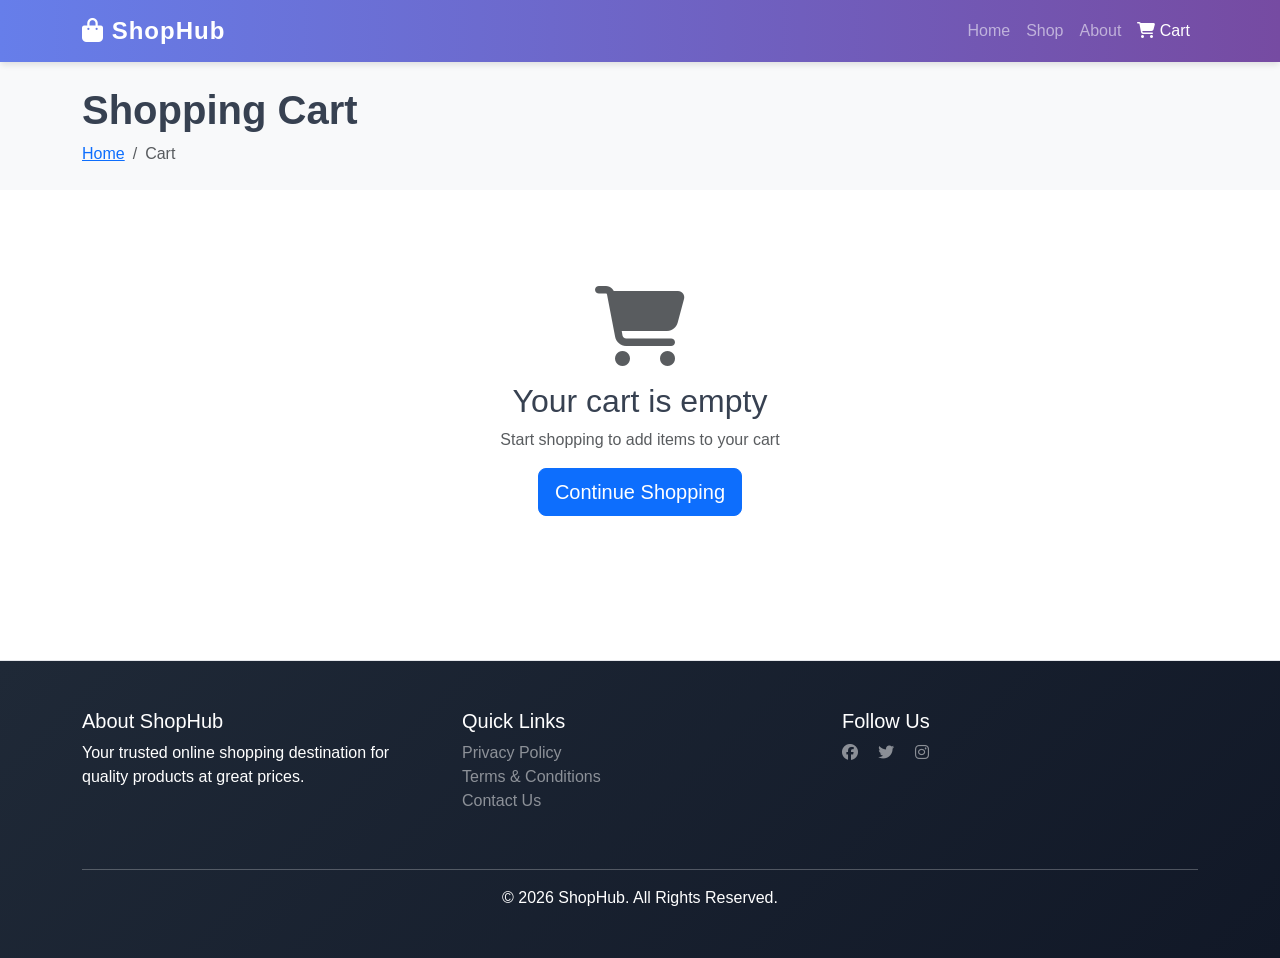
<file: cart.html>
<!DOCTYPE html>
<html lang="en">
<head>
    <meta charset="UTF-8">
    <meta name="viewport" content="width=device-width, initial-scale=1.0">
    <title>Shopping Cart - ShopHub</title>
    <link href="https://cdn.jsdelivr.net/npm/bootstrap@5.3.0/dist/css/bootstrap.min.css" rel="stylesheet">
    <link href="https://cdnjs.cloudflare.com/ajax/libs/font-awesome/6.4.0/css/all.min.css" rel="stylesheet">
    <link rel="stylesheet" href="css/style.css">
</head>
<body>
    <!-- Navigation Bar -->
    <nav class="navbar navbar-expand-lg navbar-dark bg-primary sticky-top">
        <div class="container">
            <a class="navbar-brand" href="index.html">
                <i class="fas fa-shopping-bag"></i> ShopHub
            </a>
            <button class="navbar-toggler" type="button" data-bs-toggle="collapse" data-bs-target="#navbarNav">
                <span class="navbar-toggler-icon"></span>
            </button>
            <div class="collapse navbar-collapse" id="navbarNav">
                <ul class="navbar-nav ms-auto">
                    <li class="nav-item"><a class="nav-link" href="index.html">Home</a></li>
                    <li class="nav-item"><a class="nav-link" href="index.html#products">Shop</a></li>
                    <li class="nav-item"><a class="nav-link" href="index.html#about">About</a></li>
                    <li class="nav-item"><a class="nav-link active" href="cart.html"><i class="fas fa-shopping-cart"></i> Cart</a></li>
                </ul>
            </div>
        </div>
    </nav>

    <!-- Page Title -->
    <section class="py-4 bg-light">
        <div class="container">
            <h1 class="fw-bold">Shopping Cart</h1>
            <nav aria-label="breadcrumb">
                <ol class="breadcrumb mb-0">
                    <li class="breadcrumb-item"><a href="index.html">Home</a></li>
                    <li class="breadcrumb-item active">Cart</li>
                </ol>
            </nav>
        </div>
    </section>

    <!-- Cart Content -->
    <section class="py-5">
        <div class="container">
            <div id="empty-cart" class="text-center py-5">
                <i class="fas fa-shopping-cart fa-5x text-muted mb-3"></i>
                <h2>Your cart is empty</h2>
                <p class="text-muted">Start shopping to add items to your cart</p>
                <a href="index.html" class="btn btn-primary btn-lg">Continue Shopping</a>
            </div>

            <div id="cart-content" style="display: none;">
                <div class="row">
                    <!-- Cart Items -->
                    <div class="col-lg-8">
                        <div class="card">
                            <div class="card-body">
                                <h5 class="card-title mb-4">Cart Items</h5>
                                <div id="cart-items-list">
                                    <!-- Items will be loaded here -->
                                </div>
                            </div>
                        </div>
                    </div>

                    <!-- Cart Summary -->
                    <div class="col-lg-4">
                        <div class="card sticky-top" style="top: 80px;">
                            <div class="card-body">
                                <h5 class="card-title mb-4">Order Summary</h5>
                                <div class="d-flex justify-content-between mb-3">
                                    <span>Subtotal:</span>
                                    <span id="subtotal">$0.00</span>
                                </div>
                                <div class="d-flex justify-content-between mb-3">
                                    <span>Shipping:</span>
                                    <span id="shipping">$10.00</span>
                                </div>
                                <div class="d-flex justify-content-between mb-3">
                                    <span>Tax (10%):</span>
                                    <span id="tax">$0.00</span>
                                </div>
                                <hr>
                                <div class="d-flex justify-content-between mb-4">
                                    <strong>Total:</strong>
                                    <strong id="total" class="text-primary" style="font-size: 1.3rem;">$0.00</strong>
                                </div>
                                <button class="btn btn-success btn-lg w-100 mb-3" id="checkout-btn">
                                    <i class="fas fa-credit-card"></i> Proceed to Checkout
                                </button>
                                <a href="index.html" class="btn btn-outline-primary btn-lg w-100">
                                    Continue Shopping
                                </a>
                            </div>
                        </div>
                    </div>
                </div>
            </div>
        </div>
    </section>

    <!-- Footer -->
    <footer class="bg-dark text-white py-5 mt-5">
        <div class="container">
            <div class="row">
                <div class="col-md-4 mb-4">
                    <h5>About ShopHub</h5>
                    <p>Your trusted online shopping destination for quality products at great prices.</p>
                </div>
                <div class="col-md-4 mb-4">
                    <h5>Quick Links</h5>
                    <ul class="list-unstyled">
                        <li><a href="#" class="text-decoration-none text-white-50">Privacy Policy</a></li>
                        <li><a href="#" class="text-decoration-none text-white-50">Terms & Conditions</a></li>
                        <li><a href="#" class="text-decoration-none text-white-50">Contact Us</a></li>
                    </ul>
                </div>
                <div class="col-md-4 mb-4">
                    <h5>Follow Us</h5>
                    <div>
                        <a href="#" class="text-decoration-none text-white-50 me-3"><i class="fab fa-facebook"></i></a>
                        <a href="#" class="text-decoration-none text-white-50 me-3"><i class="fab fa-twitter"></i></a>
                        <a href="#" class="text-decoration-none text-white-50 me-3"><i class="fab fa-instagram"></i></a>
                    </div>
                </div>
            </div>
            <hr>
            <div class="text-center">
                <p class="mb-0">&copy; 2026 ShopHub. All Rights Reserved.</p>
            </div>
        </div>
    </footer>

    <!-- Checkout Modal -->
    <div class="modal fade" id="checkoutModal" tabindex="-1">
        <div class="modal-dialog">
            <div class="modal-content">
                <div class="modal-header">
                    <h5 class="modal-title">Checkout</h5>
                    <button type="button" class="btn-close" data-bs-dismiss="modal"></button>
                </div>
                <div class="modal-body">
                    <form id="checkout-form">
                        <div class="mb-3">
                            <label class="form-label">Full Name</label>
                            <input type="text" class="form-control" required>
                        </div>
                        <div class="mb-3">
                            <label class="form-label">Email</label>
                            <input type="email" class="form-control" required>
                        </div>
                        <div class="mb-3">
                            <label class="form-label">Address</label>
                            <input type="text" class="form-control" required>
                        </div>
                        <div class="mb-3">
                            <label class="form-label">Phone</label>
                            <input type="tel" class="form-control" required>
                        </div>
                        <div class="alert alert-info">
                            <i class="fas fa-info-circle"></i> This is a demo. Use test card: 4111 1111 1111 1111
                        </div>
                        <div class="mb-3">
                            <label class="form-label">Card Number</label>
                            <input type="text" class="form-control" placeholder="4111 1111 1111 1111" required>
                        </div>
                    </form>
                </div>
                <div class="modal-footer">
                    <button type="button" class="btn btn-secondary" data-bs-dismiss="modal">Cancel</button>
                    <button type="button" class="btn btn-success" id="confirm-checkout">Complete Purchase</button>
                </div>
            </div>
        </div>
    </div>

    <script src="https://cdn.jsdelivr.net/npm/bootstrap@5.3.0/dist/js/bootstrap.bundle.min.js"></script>
    <script src="js/app.js"></script>
</body>
</html>
</file>
<file: css/style.css>
/* ==========================================
   Global Styles
   ========================================== */
:root {
    --primary-color: #667eea;
    --secondary-color: #764ba2;
    --success-color: #10b981;
    --danger-color: #ef4444;
    --warning-color: #f59e0b;
    --light-bg: #f9fafb;
    --border-color: #e5e7eb;
    --shadow-sm: 0 1px 2px 0 rgba(0, 0, 0, 0.05);
    --shadow-md: 0 4px 6px -1px rgba(0, 0, 0, 0.1);
    --shadow-lg: 0 10px 15px -3px rgba(0, 0, 0, 0.1);
}

* {
    margin: 0;
    padding: 0;
    box-sizing: border-box;
}

body {
    font-family: 'Segoe UI', Tahoma, Geneva, Verdana, sans-serif;
    color: #374151;
    background-color: #ffffff;
}

/* ==========================================
   Hero Section
   ========================================== */
.hero-section {
    background: linear-gradient(135deg, #667eea 0%, #764ba2 100%) !important;
    padding: 80px 0 !important;
    animation: fadeIn 0.6s ease-in;
}

.hero-section h1 {
    font-size: 3.5rem;
    font-weight: 900;
    text-shadow: 2px 2px 4px rgba(0, 0, 0, 0.2);
}

.hero-section .lead {
    font-size: 1.4rem;
    font-weight: 300;
    text-shadow: 1px 1px 2px rgba(0, 0, 0, 0.2);
}

/* ==========================================
   Navigation
   ========================================== */
.navbar {
    box-shadow: var(--shadow-md);
    background: linear-gradient(90deg, #667eea 0%, #764ba2 100%) !important;
}

.navbar-brand {
    font-size: 1.5rem;
    font-weight: bold;
    letter-spacing: 1px;
}

.badge {
    font-size: 0.75rem;
    padding: 0.25rem 0.5rem;
    animation: pulse 2s infinite;
}

@keyframes pulse {
    0%, 100% { opacity: 1; }
    50% { opacity: 0.7; }
}

/* ==========================================
   Product Cards
   ========================================== */
.product-card {
    border: none;
    border-radius: 12px;
    overflow: hidden;
    transition: all 0.3s cubic-bezier(0.4, 0, 0.2, 1);
    box-shadow: var(--shadow-md);
    height: 100%;
    display: flex;
    flex-direction: column;
}

.product-card:hover {
    transform: translateY(-8px);
    box-shadow: var(--shadow-lg);
}

.product-image-container {
    position: relative;
    overflow: hidden;
    height: 250px;
    background-color: var(--light-bg);
}

.product-image {
    width: 100%;
    height: 100%;
    object-fit: cover;
    transition: transform 0.3s ease;
}

.product-card:hover .product-image {
    transform: scale(1.1);
}

.product-badge {
    position: absolute;
    top: 12px;
    right: 12px;
    background: var(--danger-color);
    color: white;
    padding: 6px 12px;
    border-radius: 20px;
    font-size: 0.8rem;
    font-weight: 600;
}

.product-card-body {
    padding: 18px;
    flex-grow: 1;
    display: flex;
    flex-direction: column;
}

.product-category {
    color: var(--primary-color);
    font-size: 0.85rem;
    font-weight: 600;
    text-transform: uppercase;
    letter-spacing: 0.5px;
    margin-bottom: 6px;
}

.product-name {
    font-size: 1.1rem;
    font-weight: 700;
    color: #1f2937;
    margin-bottom: 8px;
    display: -webkit-box;
    -webkit-line-clamp: 2;
    -webkit-box-orient: vertical;
    overflow: hidden;
}

.product-description {
    font-size: 0.9rem;
    color: #6b7280;
    margin-bottom: 12px;
    display: -webkit-box;
    -webkit-line-clamp: 2;
    -webkit-box-orient: vertical;
    overflow: hidden;
}

.product-rating {
    font-size: 0.9rem;
    margin-bottom: 12px;
}

.product-rating .fa-star {
    color: var(--warning-color);
    margin-right: 2px;
}

.product-price {
    display: flex;
    align-items: baseline;
    gap: 10px;
    margin-bottom: 12px;
}

.product-price .current-price {
    font-size: 1.8rem;
    font-weight: 800;
    color: var(--primary-color);
}

.product-price .original-price {
    font-size: 1rem;
    color: #9ca3af;
    text-decoration: line-through;
}

.product-footer {
    margin-top: auto;
    display: flex;
    gap: 10px;
}

.product-footer button {
    flex: 1;
    border-radius: 8px;
    font-weight: 600;
    transition: all 0.2s ease;
}

.btn-add-cart {
    background: linear-gradient(135deg, #667eea 0%, #764ba2 100%);
    border: none;
    color: white;
}

.btn-add-cart:hover {
    transform: translateY(-2px);
    box-shadow: 0 6px 12px rgba(102, 126, 234, 0.4);
    color: white;
}

.btn-wishlist {
    border: 2px solid var(--border-color);
    background: white;
    color: #6b7280;
}

.btn-wishlist:hover {
    border-color: var(--danger-color);
    color: var(--danger-color);
}

/* ==========================================
   Search & Filter Section
   ========================================== */
.form-control, .form-select {
    border: 2px solid var(--border-color);
    border-radius: 8px;
    transition: all 0.2s ease;
}

.form-control:focus, .form-select:focus {
    border-color: var(--primary-color);
    box-shadow: 0 0 0 3px rgba(102, 126, 234, 0.1);
}

/* ==========================================
   Cart Page
   ========================================== */
.cart-item {
    border: 1px solid var(--border-color);
    border-radius: 8px;
    padding: 16px;
    margin-bottom: 16px;
    display: flex;
    gap: 16px;
    transition: all 0.2s ease;
}

.cart-item:hover {
    box-shadow: var(--shadow-md);
}

.cart-item-image {
    width: 120px;
    height: 120px;
    object-fit: cover;
    border-radius: 8px;
}

.cart-item-details {
    flex: 1;
}

.cart-item-name {
    font-size: 1.1rem;
    font-weight: 700;
    color: #1f2937;
    margin-bottom: 4px;
}

.cart-item-price {
    font-size: 1.3rem;
    font-weight: 800;
    color: var(--primary-color);
    margin-bottom: 12px;
}

.quantity-selector {
    display: flex;
    align-items: center;
    gap: 8px;
    width: fit-content;
}

.quantity-selector button {
    width: 32px;
    height: 32px;
    border-radius: 4px;
    border: 1px solid var(--border-color);
    background: white;
    cursor: pointer;
    transition: all 0.2s ease;
}

.quantity-selector button:hover {
    background: var(--light-bg);
}

.quantity-selector input {
    width: 50px;
    text-align: center;
    border: 1px solid var(--border-color);
    border-radius: 4px;
    padding: 4px;
}

.btn-remove {
    background: var(--danger-color);
    color: white;
    border: none;
    padding: 8px 16px;
    border-radius: 6px;
    cursor: pointer;
    transition: all 0.2s ease;
}

.btn-remove:hover {
    background: #dc2626;
}

/* ==========================================
   Order Summary Card
   ========================================== */
.card {
    border: 1px solid var(--border-color);
    border-radius: 12px;
    box-shadow: var(--shadow-sm);
}

.card-body {
    padding: 24px;
}

.btn-success {
    background: linear-gradient(135deg, #10b981 0%, #059669 100%) !important;
    border: none;
    font-weight: 600;
}

.btn-success:hover {
    transform: translateY(-2px);
    box-shadow: 0 6px 12px rgba(16, 185, 129, 0.4);
}

/* ==========================================
   Footer
   ========================================== */
footer {
    background: linear-gradient(135deg, #1f2937 0%, #111827 100%);
    border-top: 1px solid var(--border-color);
}

footer a {
    transition: color 0.2s ease;
}

footer a:hover {
    color: var(--primary-color) !important;
}

/* ==========================================
   Animations
   ========================================== */
@keyframes fadeIn {
    from {
        opacity: 0;
        transform: translateY(20px);
    }
    to {
        opacity: 1;
        transform: translateY(0);
    }
}

.product-card {
    animation: fadeIn 0.5s ease-out;
}

@keyframes slideUp {
    from {
        opacity: 0;
        transform: translateY(10px);
    }
    to {
        opacity: 1;
        transform: translateY(0);
    }
}

.cart-item {
    animation: slideUp 0.3s ease-out;
}

/* ==========================================
   Modal Styles
   ========================================== */
.modal-content {
    border: none;
    border-radius: 12px;
    box-shadow: var(--shadow-lg);
}

.modal-header {
    border-bottom: 1px solid var(--border-color);
    background-color: var(--light-bg);
}

.modal-header .btn-close {
    filter: var(--bs-btn-close-focus-shadow);
}

/* ==========================================
   Responsive Design
   ========================================== */
@media (max-width: 768px) {
    .hero-section h1 {
        font-size: 2.2rem;
    }

    .hero-section .lead {
        font-size: 1.1rem;
    }

    .product-card {
        margin-bottom: 20px;
    }

    .cart-item {
        flex-direction: column;
    }

    .cart-item-image {
        width: 100%;
        height: auto;
        max-height: 200px;
    }

    .card.sticky-top {
        position: relative;
        top: 0 !important;
        margin-top: 20px;
    }

    .product-price .current-price {
        font-size: 1.5rem;
    }
}

@media (max-width: 576px) {
    .hero-section {
        padding: 40px 0 !important;
    }

    .hero-section h1 {
        font-size: 1.8rem;
    }

    .product-footer {
        flex-direction: column;
    }

    .product-footer button {
        width: 100%;
    }
}

/* ==========================================
   Utility Classes
   ========================================== */
.text-white-50 {
    color: rgba(255, 255, 255, 0.5);
}

.text-white-50:hover {
    color: rgba(255, 255, 255, 0.75);
}

/* ==========================================
   Toast Notifications
   ========================================== */
.toast {
    border: none;
    border-radius: 8px;
    box-shadow: var(--shadow-lg);
    min-width: 300px;
}

.toast-body {
    padding: 16px;
    font-weight: 600;
}

.toast-body i {
    margin-right: 8px;
}
</file>
